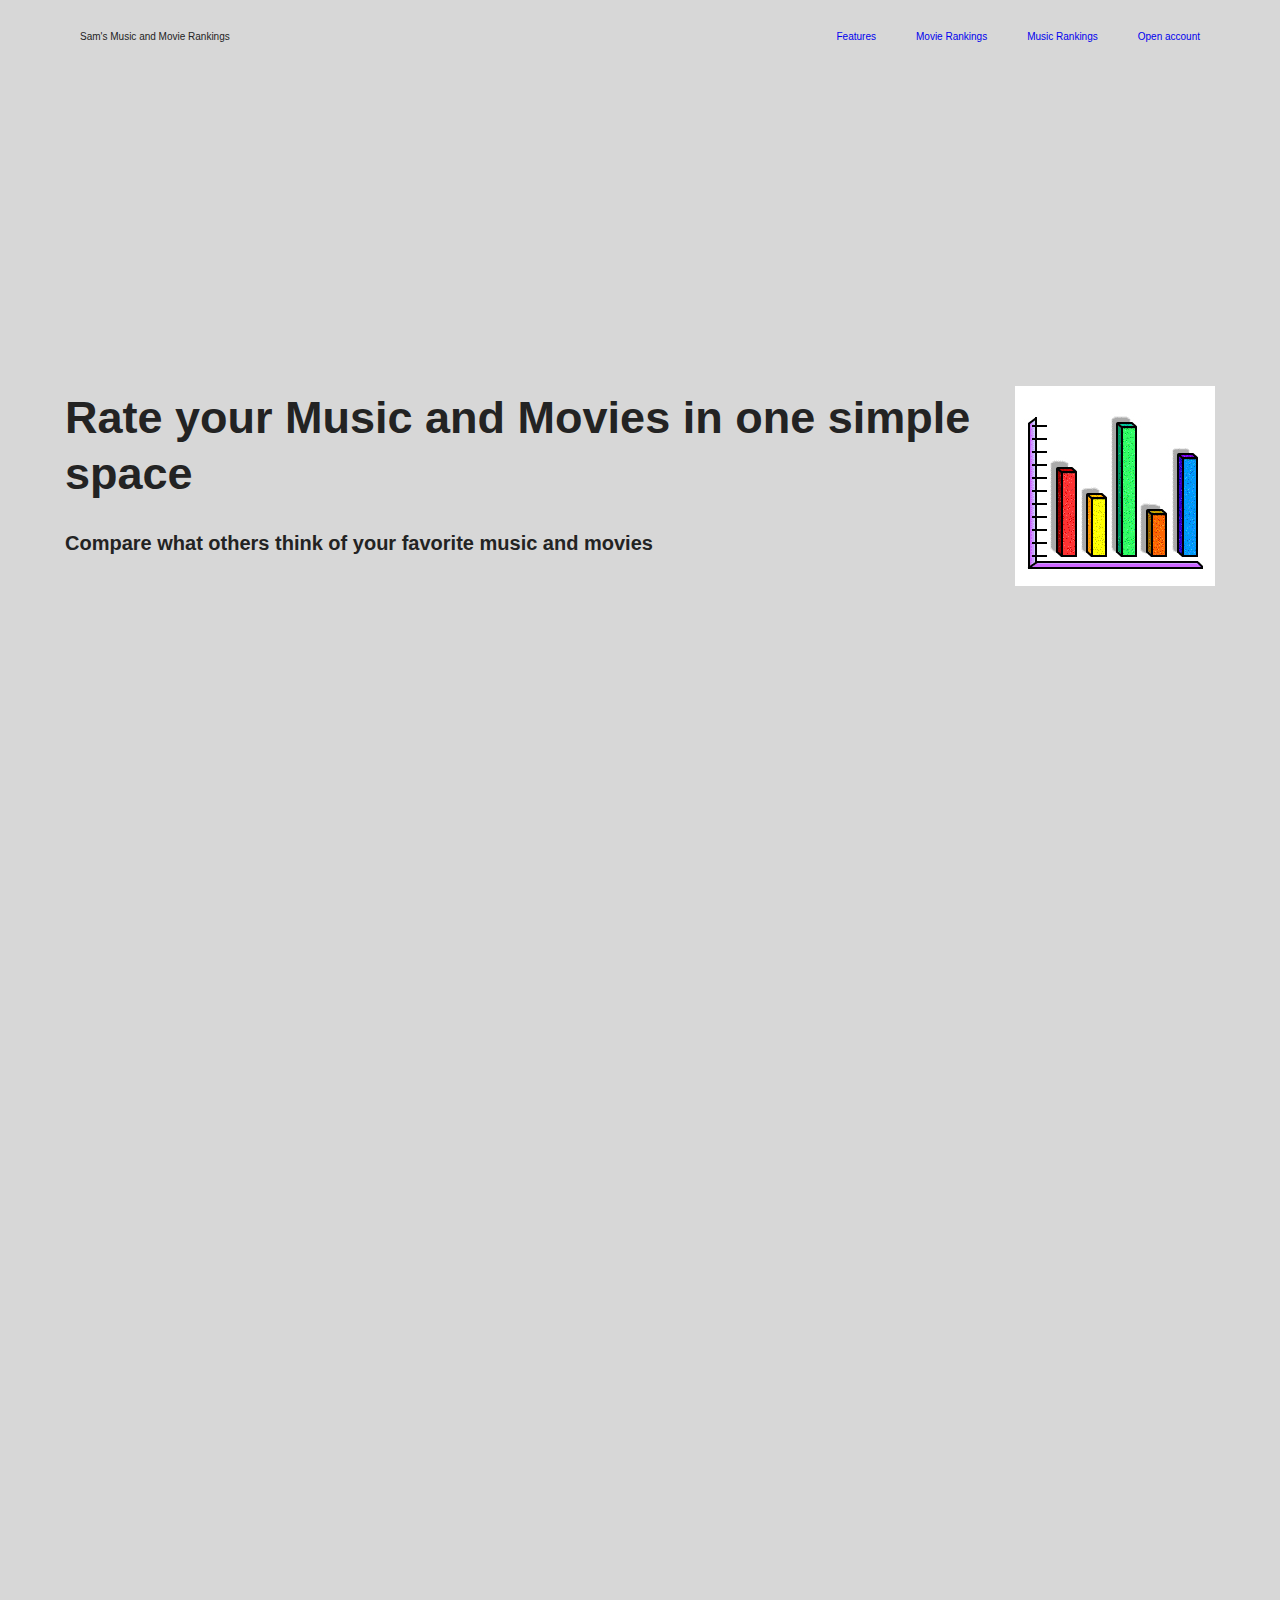
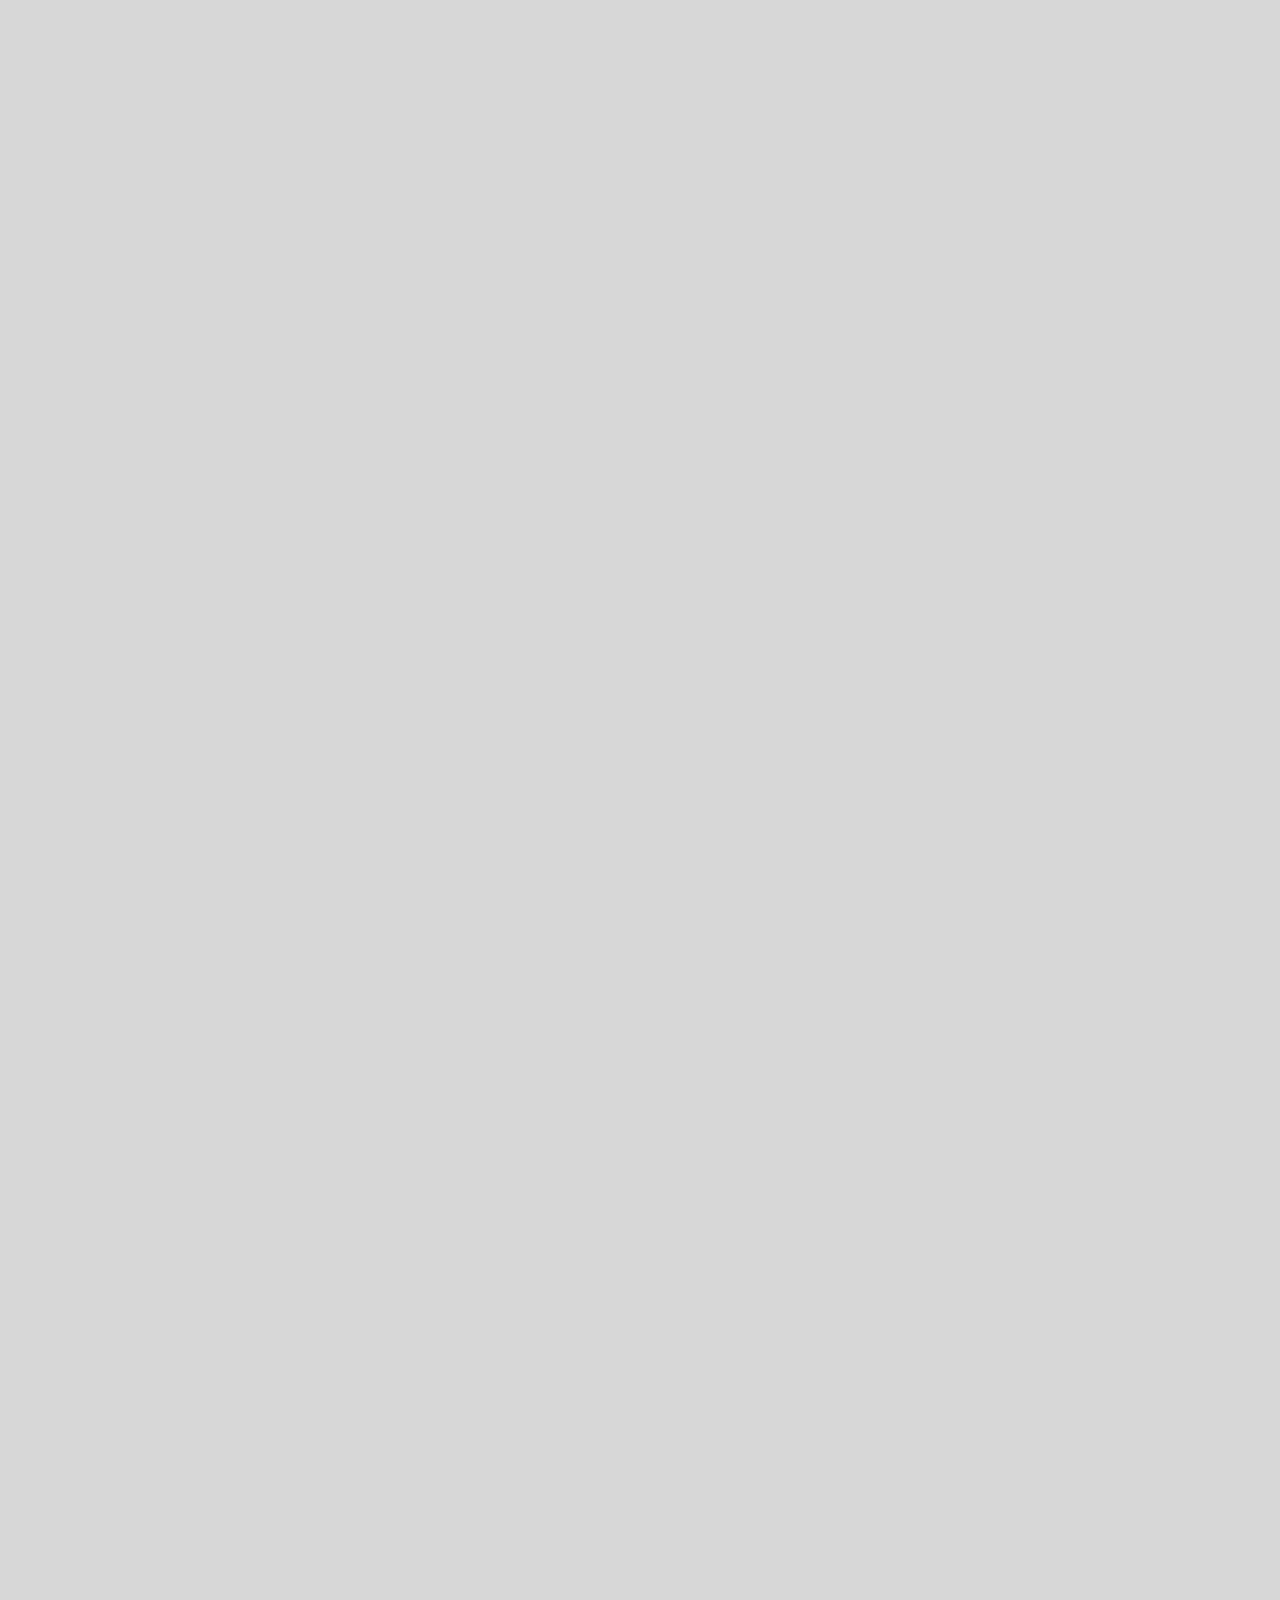
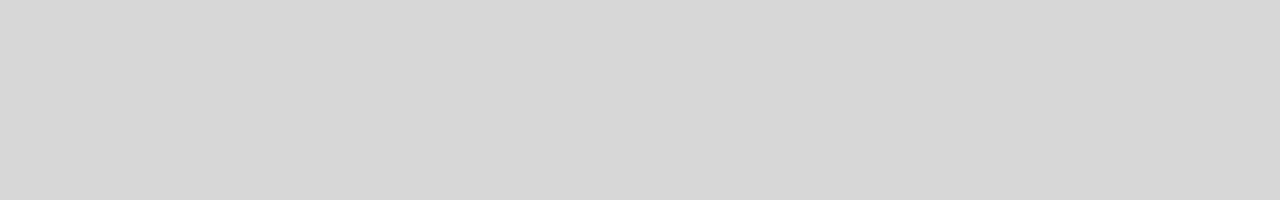
<file: index.html>
<!DOCTYPE html>
<html lang="en">
  <head>
    <meta charset="UTF-8" />
    <meta name="viewport" content="width=device-width, initial-scale=1.0" />

    <link rel="stylesheet" href="style.css" />

    <script defer src="script.js"></script>
    <title>Movie and Music Ranking</title>
  </head>
</html>
<body>
  <header class="header">
    <nav class="nav">
      <div class="logo">Sam's Music and Movie Rankings</div>
      <ul class="nav__container">
        <li class="nav__item">
          <a class="nav__link btn--page__nav" href="#section--1">Features</a>
        </li>
        <li class="nav__item">
          <a class="nav__link btn--page__nav" href="#section--2"
            >Movie Rankings</a
          >
        </li>
        <li class="nav__item">
          <a class="nav__link btn--page__nav" href="#section--3"
            >Music Rankings</a
          >
        </li>
        <li class="nav__item">
          <a
            class="nav__link btn--page__new btn--show-modal"
            href="account_overview.html"
            >Open account</a
          >
        </li>
      </ul>
    </nav>
    <div class="header__container">
      <div class="header__description">
        <h1 class="desciption__items">
          Rate your <span class="highlight">Music</span> and
          <span class="highlight">Movies</span> in one simple space
        </h1>
        <h3 class="description__items">
          Compare what others think of your favorite music and movies
        </h3>
      </div>
      <img src="images/basic-graph.jpg" />
    </div>
  </header>
  <section class="section" id="section--1">
    <div class="section__header">
      <h2 class="section__title">Features</h2>
      <h4 class="section__description">
        What you need in music and movie cataloger
      </h4>
    </div>
    <div class="features">
      <img src="images/basic-ranking.jpg" class="features__img" />
      <div class="features__feature">
        <h5 class="features__title">Catalog music</h5>
        <p class="features__description">
          Catalog Music and Movies that you have watched.
        </p>
      </div>
      <div class="features__feature">
        <h5 class="features__title">Rank music</h5>
        <p class="features__description">Give rankings to your music</p>
      </div>
      <img src="images/basic-ranking.jpg" class="features__img" />
      <img src="images/basic-ranking.jpg" class="features__img" />
      <div class="features__feature">
        <h5 class="features__title">Rank movies</h5>
        <p class="features__description">Give rankings to your music</p>
      </div>
    </div>
  </section>
  <section class="section" id="section--2">
    <div class="section__header">
      <h2 class="section__title">Movie Rankings</h2>
    </div>
  </section>
  <section class="section" id="section--3">
    <div class="section__header">
      <h2 class="section__title">Music Rankings</h2>
    </div>
  </section>

  <!-- <div class="modal">
    <button class="btn--close-modal">&times;</button>
    <h2 class="modal__header">Rank your music and movies today</h2>
    <form class="modal__form">
      <label>Username</label>
      <input type="text"/>
      <label>Password</label>
      <input type="text"/>
      <button class="btn">Sign-up</button>
    <form>
  </div> -->
</body>
</file>
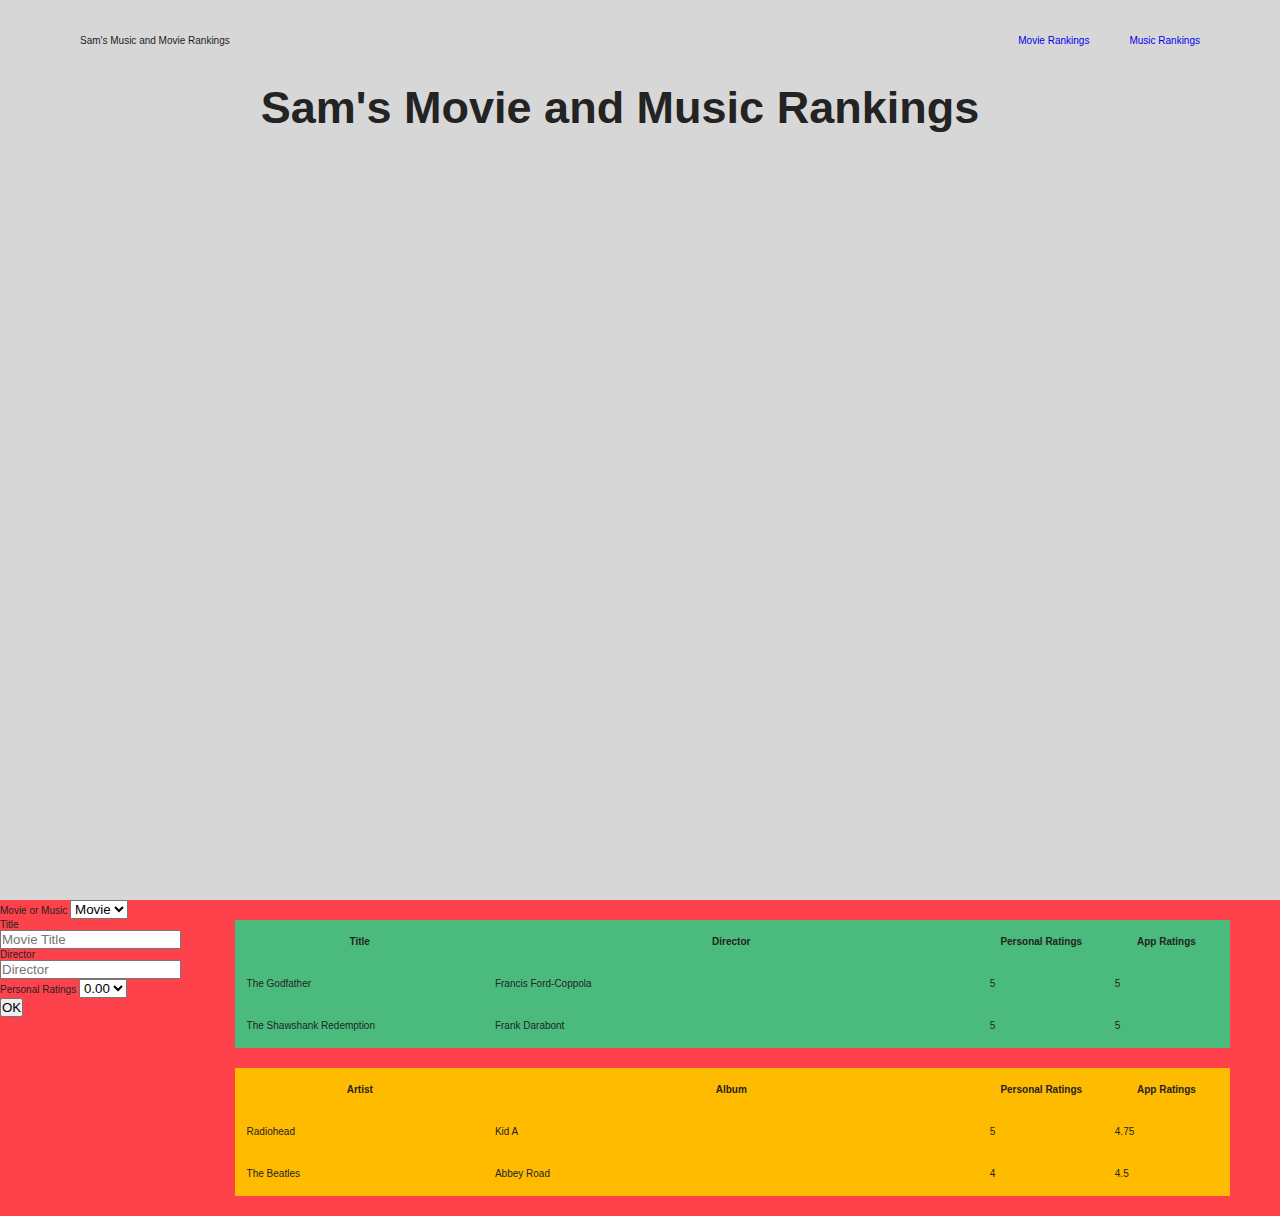
<file: account_overview.html>
<!DOCTYPE html>
<html lang="en">
  <head>
    <meta name="viewport" content="width=device-width, initial-scale=1.0" />

    <link rel="stylesheet" href="style.css" />

    <script defer src="script.js"></script>
    <title>Movie and Music Ranking</title>
  </head>

  <header class="header">
    <nav class="nav">
      <div class="logo">Sam's Music and Movie Rankings</div>
      <ul class="nav__container">
        <li class="nav__item">
          <a class="nav__link btn--page__nav" href="#section--1"
            >Movie Rankings</a
          >
        </li>
        <li class="nav__item">
          <a class="nav__link btn--page__nav" href="#section--2"
            >Music Rankings</a
          >
        </li>
      </ul>
    </nav>

    <div class="header__description">
      <h1 class="desciption__items">Sam's Movie and Music Rankings</h1>
    </div>
  </header>
  <div class="table__container">
    <div class="entry__container">
      <form class="entryForm">
        <div class="form__row form__movie">
          <label class="form__label">Movie or Music</label>
          <select class="form__input form__input--type">
            <option value="movie">Movie</option>
            <option value="music">Music</option>
          </select>
        </div>
        <div class="form__row">
          <label class="form__label">Title</label>
          <input class="form__input form__input--movie_title" placeholder="Movie Title" />
        </div>
        <!-- <div class="form__row">
          <label class="form__label">Artist</label>
          <input class="form__input form__input--music_artist" placeholder="Artist" />
        </div> -->
        <div class="form__row">
          <label class="form__label">Director</label>
          <input
            class="form__input form__input--movie_director"
            placeholder="Director"
          />
        </div>
        <!-- <div class="form__row">
          <label class="form__label">Album</label>
          <input class="form__input form__input--music_album" placeholder="Album Title" />
        </div> -->
        <div class="form__row">
          <label class="form__label">Personal Ratings</label>
          <select class="form__input form__input--personal_ratings">
            <option value="0">0.00</option>
            <option value="0.50">0.50</option>
            <option value="1.00">1.00</option>
            <option value="1.50">1.50</option>
            <option value="2.00">2.00</option>
            <option value="2.50">2.50</option>
            <option value="3.00">3.00</option>
            <option value="3.50">3.50</option>
            <option value="4.00">4.00</option>
            <option value="4.50">4.50</option>
            <option value="5.00">5.00</option>
          </select>
        </div>
        
        <button class="form__btn">OK</button>
      </form>
    </div>
    <div class="list__container">
      <div class="movie__container">
        <table class="movie__table">
          <tr class="table__header movie__header">
            <th class="movie__title column__1">Title</td>
            <th class="movie__director column__2">Director</td>
            <th class="movie__your_ratings column__3">Personal Ratings</td>
            <th class="movie__app_ratings column__4">App Ratings</td>
          </tr>
          <tr class="table__header movie__header">
            <td class="movie__title column__1">The Godfather</td>
            <td class="movie__director column__2">Francis Ford-Coppola</td>
            <td class="movie__your_ratings column__3">5</td>
            <td class="movie__app_ratings column__4">5</td>
          </tr>
          <tr class="table__header movie__header">
            <td class="movie__title column__1">The Shawshank Redemption</td>
            <td class="movie__director column__2">Frank Darabont</td>
            <td class="movie__your_ratings column__3">5</td>
            <td class="movie__app_ratings column__4">5</td>
          </tr>
        </table>
      </div>
      <div class="music__container">
        <table class="music__table">
          <tr class="table__header music__header">
            <th class="music__artist column__1">Artist</td>
            <th class="music__album column__2">Album</td>
            <th class="music__your_ratings column__3">Personal Ratings</td>
            <th class="music__app_ratings column__4">App Ratings</td>
          </tr>
        <tr class="table__header music__header">
          <td class="music__artist column__1">Radiohead</td>
          <td class="music__album column__2">Kid A</td>
          <td class="music__your_ratings column__3">5</td>
          <td class="music__app_ratings column__4">4.75</td>
        </tr>
        <tr class="table__header music__header">
          <td class="music__artist column__1">The Beatles</td>
          <td class="music__album column__2">Abbey Road</td>
          <td class="music__your_ratings column__3">4</td<>
          <td class="music__app_ratings column__4">4.5</td>
        </tr>
        </table>
      </div>
    </div>
  </div>
</html>
</file>
<file: style.css>
:root {
  --color-primary: #5ec576;
  --color-secondary: #ffcb03;
  --color-tertiary: #ff585f;
  --color-primary-darker: #4bbb7d;
  --color-secondary-darker: #ffbb00;
  --color-tertiary-darker: #fd424b;
  --color-primary-opacity: #5ec5763a;
  --color-secondary-opacity: #ffcd0331;
  --color-tertiary-opacity: #ff58602d;
  --gradient-primary: linear-gradient(to top left, #39b385, #9be15d);
  --gradient-secondary: linear-gradient(to top left, #ffb003, #ffcb03);
}

* {
  margin: 0;
  padding: 0;
  box-sizing: inherit;
}

html {
  font-size: 62.5%;
  box-sizing: border-box;
}

body {
  font-family: sans-serif;
  font-weight: 400;
  background-color: #d7d7d7;
  color: rgb(35, 35, 35);
}

/* NAVIGATION BAR */
.nav {
  display: flex;
  flex-direction: row;
  justify-content: space-between;
  align-items: center;
  height: 8rem;
  width: 100%;
  padding: 0 5rem;
}

.nav__container {
  display: flex;
  flex-direction: row;
}

.nav__item {
  margin-left: 4rem;
}

.nav__item {
  list-style: none;
}

.nav__link {
  text-decoration: none;
}

/* HEADER SECTION - INCLUDES NAVIGATION BAR & HEADER*/
.header {
  display: flex;
  flex-direction: column;
  align-items: center;
  width: 100%;
  height: 100vh;
  padding: 0 3rem;
}

.header__container {
  padding: 4rem 0;
  display: flex;
  flex-direction: row;
  align-items: center;
  justify-content: center;
  width: 100%;
  height: 100%;
}

.header__description {
  padding-right: 4rem;
  max-width: 95rem;
}

.description__items {
  padding: 3rem 0;
}

h1 {
  font-size: 4.5rem;
  line-height: 1.25;
}

h3 {
  font-size: 2rem;
  line-height: 1;
}

/* SECTION 1 - FEATURES */

.section {
  display: flex;
  flex-direction: column;
  justify-content: center;
  align-content: center;
  justify-items: center;
  align-items: center;
  padding: 15rem 3rem;
  width: 100%;
  border-top: 2px solid #ddd;
}

.section__header {
  margin: 0 auto 8rem auto;
}

.features {
  display: grid;
  grid-template-columns: 1fr 1fr;
  gap: 5rem;
  margin: 0 12rem;
}

.features__feature {
  align-self: center;
  justify-self: center;
}

.features__img {
  width: 100%;
}

/* OPEN ACCOUNT MODAL */

.hidden {
  visibility: hidden;
  opacity: 0;
}

/* SECTION TRANSITION */

.section {
  padding: 15rem 3rem;
  border-top: 1px solid #ddd;

  transition: transform 1s, opacity 1s;
}
.section--hidden {
  opacity: 0;
  transform: translateY(8rem);
}

/* HEADER STICKY */
.nav.sticky {
  position: fixed;
  background-color: rgba(255, 255, 255, 0.95);
}

/* ACCOUNT OVERVIEW HTML*/

.table__container {
  display: flex;
  flex-direction: row;
  background-color: var(--color-tertiary-darker);
}

.entry__container {
}
.list__container {
  display: flex;
  flex-direction: column;
  justify-content: space-between;
  align-items: center;
  width: 100%;
  padding: 1rem 5rem;
}

.movie__container,
.music__container {
  display: flex;
  width: 100%;
  justify-content: center;
  /* padding: 2rem 5rem; */
  margin: 1rem 0 1rem 0;
}

.movie__container {
  background-color: var(--color-primary-darker);
}

.music__container {
  background-color: var(--color-secondary-darker);
}

.movie__table,
.music__table {
  width: 100%;
}

th,
tr {
  line-height: 4rem;
}

td {
  padding: 0 1rem 0 1rem;
}

.column__1 {
  width: 25%;
}

.column__2 {
  width: 50%;
}

.column__3 {
  width: 12.5%;
}
.column__4 {
  width: 12.5%;
}
</file>
